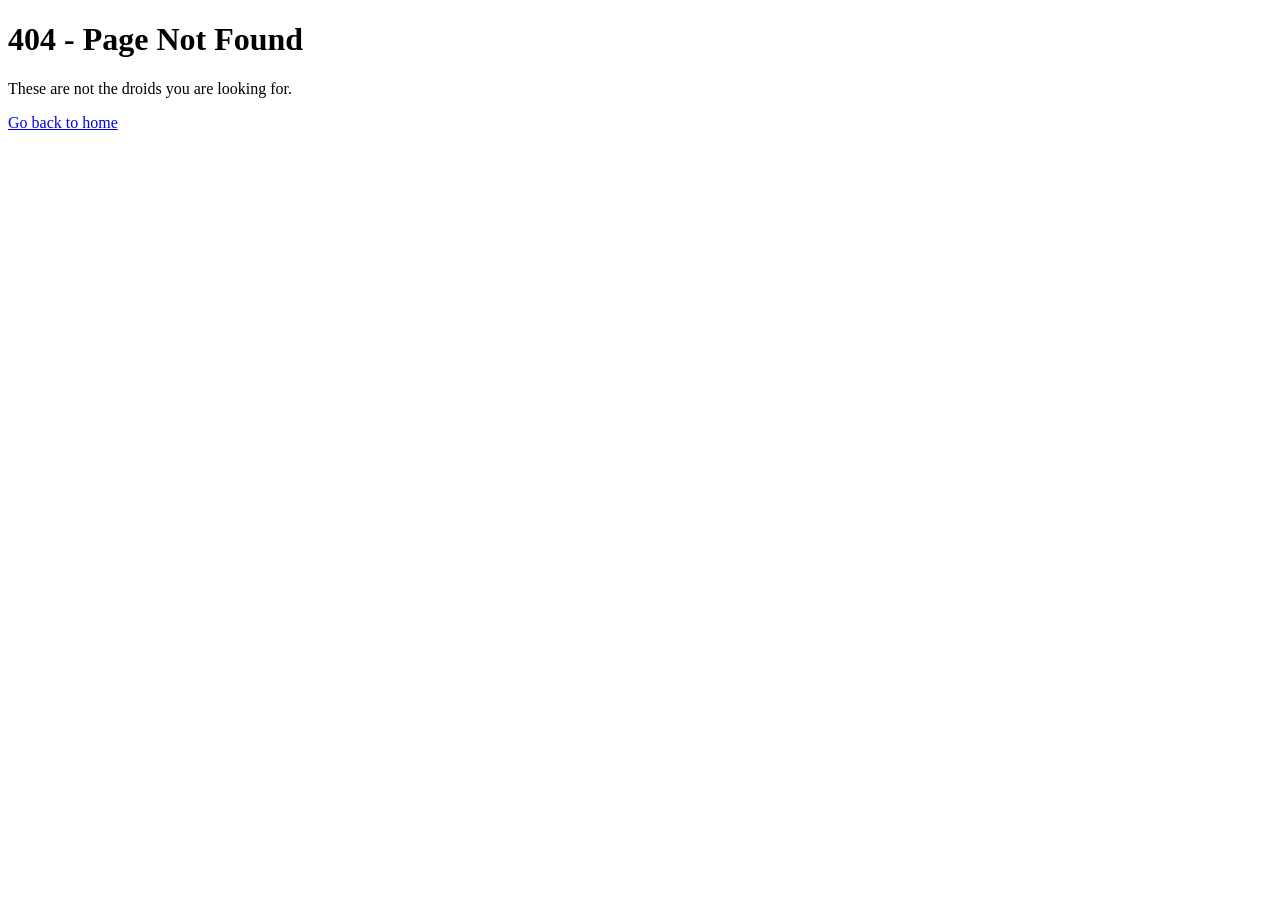
<file: test_site/errors/404_other.html>
<!DOCTYPE html>
<html>
<head><title>404 Not Found</title></head>
<body>
	<h1>404 - Page Not Found</h1>
	<p>These are not the droids you are looking for.</p>
	<a href="/">Go back to home</a>
</body>
</html>
</file>
